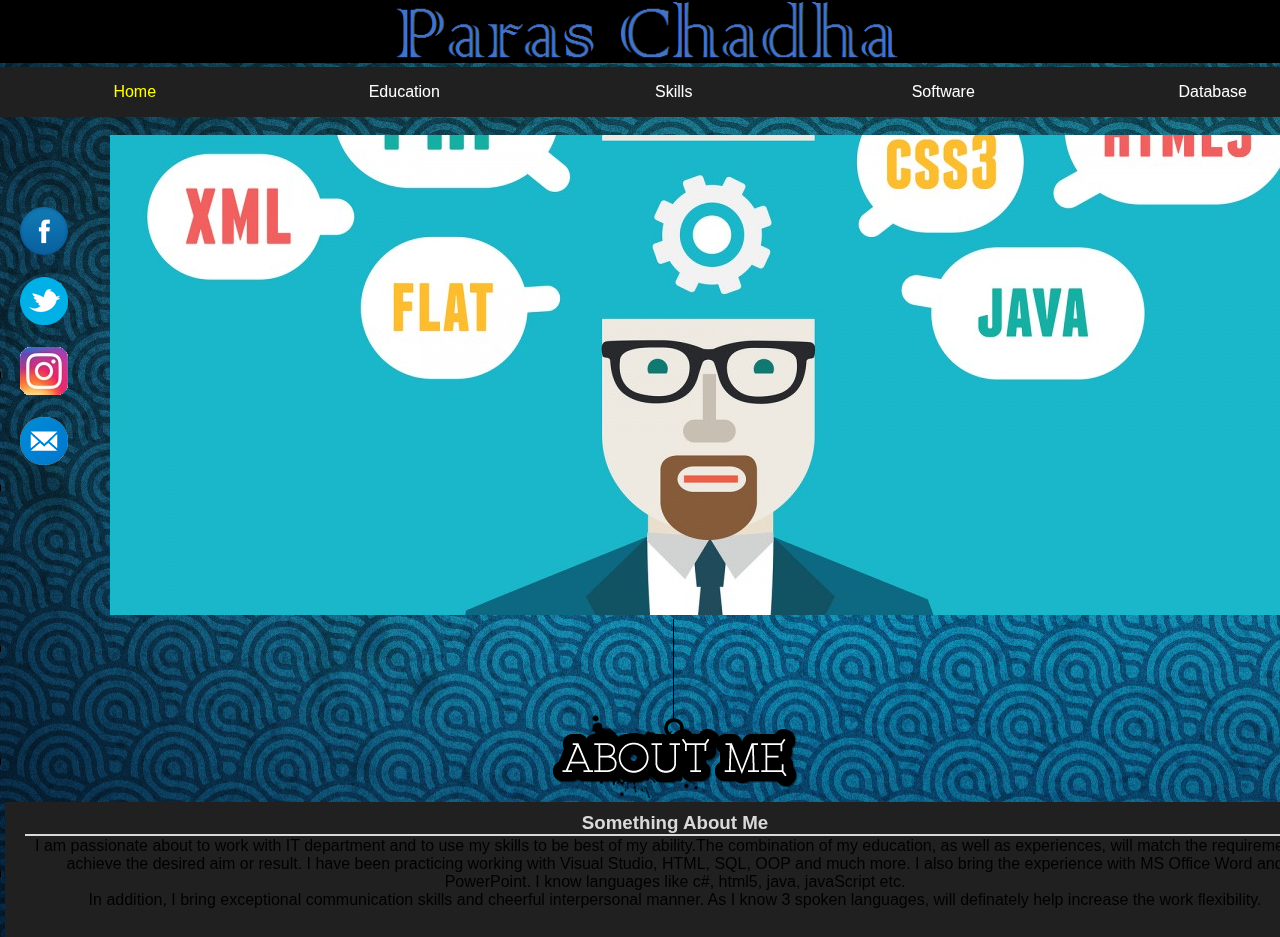
<file: index.html>
<!DOCTYPE html>
<html lang="eng">
<head>
<title>
	Paras Chadha
</title>
	<meta charset="utf-8">
	<link rel="shortcut icon" href="favicon.ico">
	<link rel="stylesheet" href="main.css">
</head>
 	<header>
	<center><img src="banner.jpg" alt="banner" style="width:1350px;">
	</header>
<body background="bg1.jpg">
	<nav id="nav_menu">
			<ul>
				<li><a href="index.html" class="current">Home</a></li>
							<li><a href="#">Education</a>
							<ul>
								<li><a href="Pages/conestoga.html">Conestoga College</a></li>
								<li><a href="Pages/dav.html">D.A.V School</a></li>
								<li><a href="Pages/sjcs.html">St. Joseph's</a></li>
								
								</li>
							</ul>
							</li>

							<li><a href="#">Skills</a>
							<ul>
							    <li><a href="#">Dynamic Websites</a>
								<ul>
							    	<li><a href="Pages/h5.html">HTML 5</a></li>
							    	<li><a href="Pages/javaS.html">javaScript</a></li>
							    	<li><a href="Pages/asp.html">Asp.NET</a></li>
								</ul>
							   </li>
							    <li><a href="#">C#</a>
								<ul>
							    	<li><a href="Pages/game.html">Games</a></li>
							    	<li><a href="Pages/formApp.html">Form Applications</a></li>
							    	<li><a href="Pages/conApp.html">Console Applications</a></li>
								</ul>
							    </ul>
							</li>
			                <li><a href="#">Software</a>
							
							<li><a href="#">Database</a>
											
			</ul>

</nav>
     <aside>
     				<canvas id="canvas" width="48" height="48"></canvas><br>
					<br><a href="https://www.facebook.com/profile.php?id=100007870276257"><img src="fb.png" alt="Facebook"></a><br>
					<br><a href="https://twitter.com/paras_chadha"><img src="twitter.png" alt="Twitter"></a><br>
					<br><a href="https://www.instagram.com/paras.chadha/?hl=en"><img src="insta.png" alt="Instagram"></a><br>
					<br><a href="mailto:paraschadha3@gmail.com"><img src="email.png" alt="Email"></a><br>
						<!-- <form method="post" action="mailto:paraschadha3@gmail.com"enctype="text/plain" >
							<input type="Image" src="Images/email.jpg"/>
						</form> -->

	</aside>

<br><center><img src="slide1.jpg">
<img src="about_me.png">
<main>
<section>
		<h3>Something About Me</h3>
		<article>
		<p>I am passionate about to work with IT department and to use my skills to be best of my ability.The combination of my education, as well as experiences, will match the requirement to achieve the desired aim or result. I have been practicing working with Visual Studio, HTML, SQL, OOP and much more. I also bring the experience with MS Office Word and PowerPoint. I know languages like c#, html5, java, javaScript etc.
		<p>In addition, I bring exceptional communication skills and cheerful interpersonal manner. As I know 3 spoken languages, will definately help increase the work flexibility.
		</p>
		</article>
</section>
 
<!--	<footer>
	<center><img src="Images/footer.jpg">
	</footer> -->
	<script>
var canvas = document.getElementById("canvas");
var ctx = canvas.getContext("2d");
var radius = canvas.height / 2;
ctx.translate(radius, radius);
radius = radius * 0.90
setInterval(drawClock, 1000);

function drawClock() {
  drawFace(ctx, radius);
  drawNumbers(ctx, radius);
  drawTime(ctx, radius);
}

function drawFace(ctx, radius) {
  var grad;
  ctx.beginPath();
  ctx.arc(0, 0, radius, 0, 2*Math.PI);
  ctx.fillStyle = 'white';
  ctx.fill();
  grad = ctx.createRadialGradient(0,0,radius*0.95, 0,0,radius*1.05);
  grad.addColorStop(0, '#333');
  grad.addColorStop(0.5, 'white');
  grad.addColorStop(1, '#333');
  ctx.strokeStyle = grad;
  ctx.lineWidth = radius*0.1;
  ctx.stroke();
  ctx.beginPath();
  ctx.arc(0, 0, radius*0.1, 0, 2*Math.PI);
  ctx.fillStyle = '#333';
  ctx.fill();
}

function drawNumbers(ctx, radius) {
  var ang;
  var num;
  ctx.font = radius*0.15 + "px arial";
  ctx.textBaseline="middle";
  ctx.textAlign="center";
  for(num = 1; num < 13; num++){
    ang = num * Math.PI / 6;
    ctx.rotate(ang);
    ctx.translate(0, -radius*0.85);
    ctx.rotate(-ang);
    ctx.fillText(num.toString(), 0, 0);
    ctx.rotate(ang);
    ctx.translate(0, radius*0.85);
    ctx.rotate(-ang);
  }
}

function drawTime(ctx, radius){
    var now = new Date();
    var hour = now.getHours();
    var minute = now.getMinutes();
    var second = now.getSeconds();
    //hour
    hour=hour%12;
    hour=(hour*Math.PI/6)+
    (minute*Math.PI/(6*60))+
    (second*Math.PI/(360*60));
    drawHand(ctx, hour, radius*0.5, radius*0.07);
    //minute
    minute=(minute*Math.PI/30)+(second*Math.PI/(30*60));
    drawHand(ctx, minute, radius*0.8, radius*0.07);
    // second
    second=(second*Math.PI/30);
    drawHand(ctx, second, radius*0.9, radius*0.02);
}

function drawHand(ctx, pos, length, width) {
    ctx.beginPath();
    ctx.lineWidth = width;
    ctx.lineCap = "round";
    ctx.moveTo(0,0);
    ctx.rotate(pos);
    ctx.lineTo(0, -length);
    ctx.stroke();
    ctx.rotate(-pos);
}
</script>
</body>
</html>
</file>
<file: main.css>
html	{
background-color: #6699CC;
background-image:url(bg1.jpg);
background-attachment: fixed;
}
body {
font-family: Verdana, Arial, Helvetica, sans-serif;
font-size: 100%;
width: 1350px;
background-image:url(bg1.jpg);

/*background-color: #6699CC;*/
margin: 0;
/*margin-right: 249px;
margin-left: 249px;*/
float: center;
}

#nav_menu ul	{
		list-style-type: none;
		position: relative;
		margin: 0;
		padding: 0;
		}
#nav_menu ul ul	{
		display: none;
		position: absolute;
		top: 100%;
		}
#nav_menu ul ul li {
		   float: none;

		   }
#nav_menu ul li:hover > ul{display: block;}
#nav_menu > ul::after 	{
    			content: "";
    			clear: both;
    			display: block;
    			}
#nav_menu ul li	{
		float: left;
		}
#nav_menu ul li a {
		  display: block;
		  color: white;
		  width: 269.5px;
		  text-align: center;
		  padding-top: 1em;
		  padding-bottom: 1em;
		  text-decoration: none;
		  background-color: #202020;
		  /*font-weight: bold;*/
		  /*border: 1px solid #666600;*/
		  }
#nav_menu ul li a.current 	{
				color: yellow;
				}
ul.circle {list-style-type: circle;}

a:focus, a:hover {
	font-style: italic;
}


#nav_menu ul li a:hover {
background-color: #003366;
}

#nav_menu ul ul li ul {
    position: absolute;
    left: 100%;
    top: 50%; }
section	{
	width: 1300px;
	float: center;
	padding-left: 20px;
	padding-right: 20px;
	padding-top: 10px;
	padding-bottom: 20px;
   	background-color: #202020;
	}
section h3 {
	color: #d9d9d9;
        border-bottom: 2px solid #d9d9d9; }
section h2 {
        border-bottom: 2px solid #333300; } 

aside	{
	width:	50px;
	float:	left;
	padding-left: 20px;
	padding-bottom: 20px;
	padding-top: 20px;
	}

aside a {color: #663300;
	text-decoration: none;
}
.current1{color: yellow;}
article	{
	padding-top:	.10em;
	padding-bottom:	.5em;
						
	}
	* { margin: 0;
	    padding: 0; }
	#nav_list ul { 
	    list-style-type: none;
	    margin-top: 1.25em;
	    margin-left: 1.25em;
	    margin-bottom: 1.5em; }
	#nav_list ul li { 
	    width: 125px;
	    margin-bottom: .5em;
	    border: 2px solid blue; }
	#nav_list ul li a {
	    display: block;
	    padding: .5em 0 .5em 1.5em;
	    text-decoration: none;
	    font-weight: bold;
	    color: blue; }
	#nav_list ul li a.current {
	    background-color: silver; }

article img {
	    float: center;
	    margin-top:	0;
	    margin-left:1.5em;
	    margin-bottom: 1.5em;	    
	    }
aside img img :hover{
width: 600%;
}
article h2  {
	    padding-top: 0;
	    }
images img{
		display: block;
		width: 80%;
		height: 80%;
}
</file>
